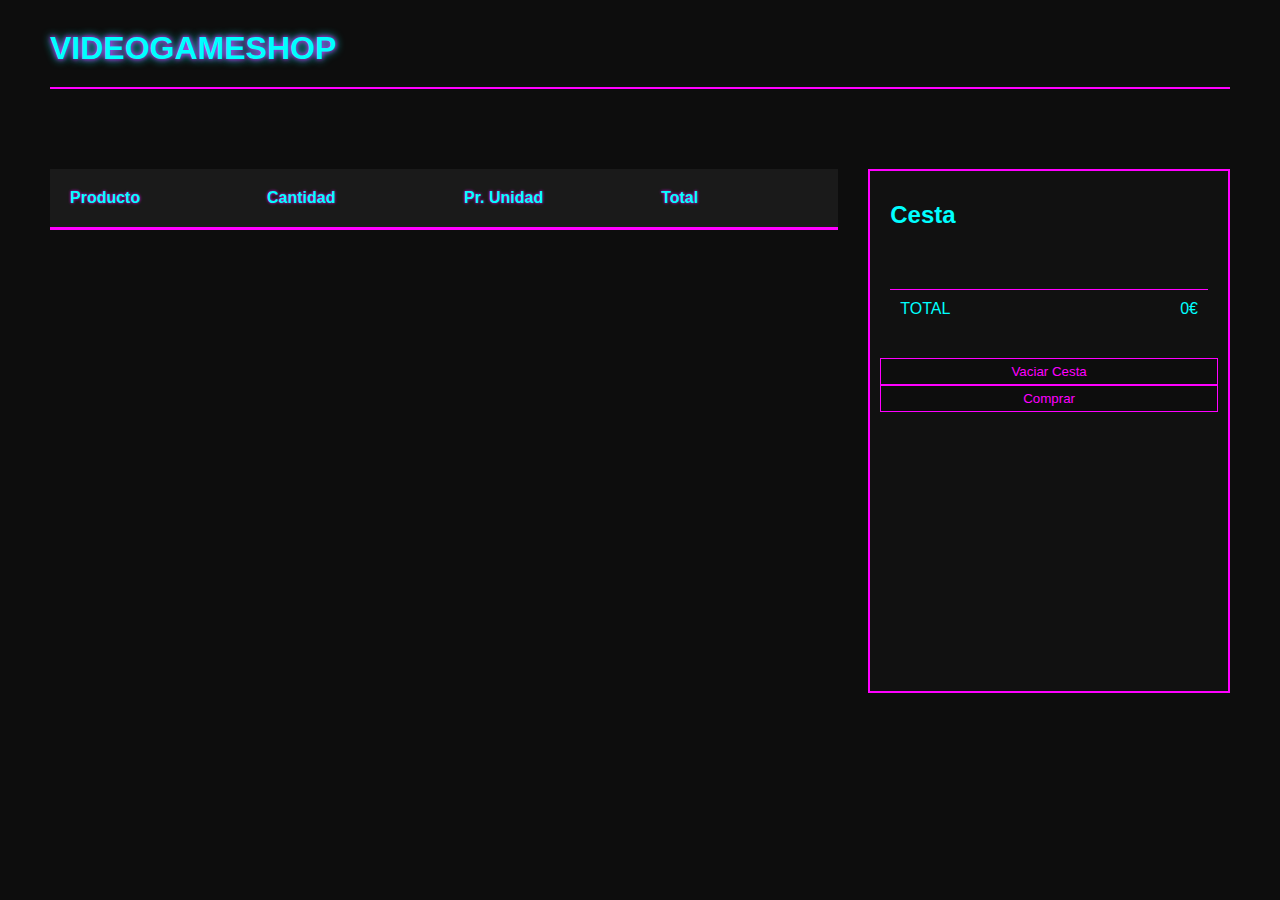
<file: Actividad_1/index.html>
<!DOCTYPE html>
<html lang="es">
<head>
    <meta charset="UTF-8">
    <meta name="viewport" content="width=device-width, initial-scale=1.0">
    <link rel="stylesheet" type="text/css" href="style.css">
    <title>VIDEOGAMESHOP</title>
</head>
<body>
    <h1> VIDEOGAMESHOP</h1>
    <div id="contenedor">
        <div id="contenedorTabla">
            <table class="table" id="tablaProductos">
                <thead>
                    <tr>
                        <th>Producto</th>
                        <th>Cantidad</th>
                        <th>Pr. Unidad</th>
                        <th>Total</th>
                    </tr>
                </thead>
                <tbody id="cuerpoTabla">
        
                </tbody>
            </table>
        </div>

        <div id="contedorCarrito">
            <div id="tituloTotal">
                <h2>Cesta</h2>
            </div>

            <div id="productosCarrito">
                
            </div>

            <div id="contenedorTotal">
                <span>TOTAL</span>
                <span id="totalFinal">0€</span>
            </div>
            <button id="vaciarCesta">Vaciar Cesta</button>
            <button id="comprar">Comprar</button>

        </div>
        
    </div>
    
    <script src="./scripts.js"></script>
</body>
</html>
</file>
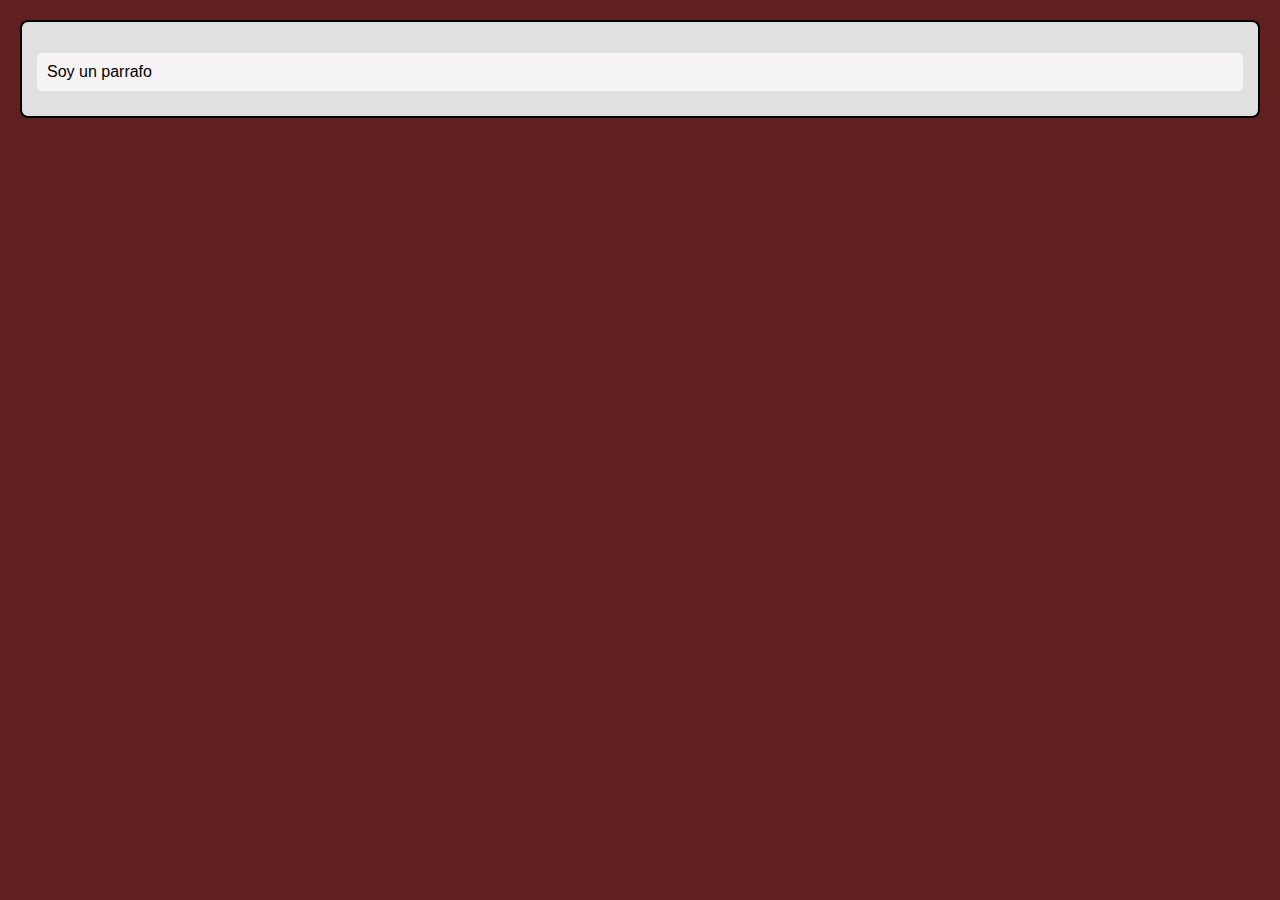
<file: Clase_5/index.html>
<!DOCTYPE html>
<html lang="en">
<head>
    <meta charset="UTF-8">
    <meta name="viewport" content="width=device-width, initial-scale=1.0">
    <link rel="stylesheet" href="style.css">
    <title>Manipulando el Dom</title>
</head>
<body>
    <section id="principal">
       
    </section>



    <script src="script.js"></script>
</body>
</html>
</file>
<file: Actividad_1/style.css>
/* ===== Body ===== */
body {
    margin-left: 50px;
    margin-right: 50px;
    background-color: #0d0d0d;
    color: #f0f0f0;
    font-family: 'Orbitron', sans-serif; /* Tipografía futurista */
}

/* ===== Encabezado ===== */
h1 {
    margin-top: 30px;
    margin-bottom: 30px;
    padding-bottom: 20px;
    border-bottom: 2px solid #ff00ff;
    color: #00ffff;
    text-shadow: 0 0 5px #ff00ff, 0 0 10px #00ffff;
}

/* ===== Contenedor principal ===== */
#contenedor {
    display: flex;
    flex-direction: row;
}

/* ===== Tabla de productos ===== */
#contenedorTabla {
    margin-top: 50px;
    width: 70%;
}

table {
    table-layout: fixed;
    text-align: left;
    width: 100%;
    border-collapse: collapse;
}

th {
    padding: 20px;
    border-bottom: 3px solid #ff00ff;
    color: #00ffff;
    text-shadow: 0 0 3px #ff00ff;
}

tr, td {
    padding: 20px;
    border-bottom: 2px solid #333;
    background-color: #1a1a1a;
    transition: background 0.3s;
}

tr:hover, td:hover {
    background-color: #222;
}

/* ===== Títulos de producto ===== */
.tituloProducto {
    font-size: 1.4rem;
    font-weight: 600;
    color: #ff00ff;
    text-shadow: 0 0 3px #00ffff;
}

/* ===== Controles de cantidad ===== */
.contenedorCantidad {
    display: flex;
    flex-direction: row;
}

input {
    padding: 10px;
    width: 40px;
    margin-left: 10px;
    margin-right: 10px;
    border: 1px solid #00ffff;
    background-color: #0d0d0d;
    color: #00ffff;
    text-align: center;
}

/* ===== Carrito ===== */
#contedorCarrito {
    margin-top: 50px;
    margin-left: 30px;
    width: 30%;
    background-color: #111;
    display: flex;
    flex-direction: column;
    border: 2px solid #ff00ff;
    padding: 10px;
}

#tituloTotal {
    margin-left: 10px;
    color: #00ffff;
    font-weight: 600;
}

#contenedorTotal {
    border-top: 1px solid #ff00ff;
    display: flex;
    flex-direction: row;
    justify-content: space-between;
    margin-bottom: 30px;
    padding-top: 20px;
    margin-left: 10px;
    margin-right: 10px;
    color: #00ffff;
}

/* ===== Productos dentro del carrito ===== */
#productosCarrito {
    margin: 20px;
    display: flex;
    flex-direction: column;
}

.lineaCompra {
    padding: 10px;
    width: 100%;
    display: flex;
    justify-content: space-between;
    color: #00ffff;
    border-bottom: 1px solid #333;
}

/* ===== Botones ===== */
button {
    background-color: #0d0d0d;
    color: #ff00ff;
    border: 1px solid #ff00ff;
    padding: 5px 10px;
    cursor: pointer;
    transition: all 0.3s;
}

button:hover {
    background-color: #ff00ff;
    color: #0d0d0d;
    box-shadow: 0 0 10px #ff00ff, 0 0 20px #00ffff;
}
/* ===== Body ===== */
body {
    margin-left: 50px;
    margin-right: 50px;
    background-color: #0d0d0d;
    color: #f0f0f0;
    font-family: 'Orbitron', sans-serif; /* Tipografía futurista */
}

/* ===== Encabezado ===== */
h1 {
    margin-top: 30px;
    margin-bottom: 30px;
    padding-bottom: 20px;
    border-bottom: 2px solid #ff00ff;
    color: #00ffff;
    text-shadow: 0 0 5px #ff00ff, 0 0 10px #00ffff;
}

/* ===== Contenedor principal ===== */
#contenedor {
    display: flex;
    flex-direction: row;
}

/* ===== Tabla de productos ===== */
#contenedorTabla {
    margin-top: 50px;
    width: 70%;
}

table {
    table-layout: fixed;
    text-align: left;
    width: 100%;
    border-collapse: collapse;
}

th {
    padding: 20px;
    border-bottom: 3px solid #ff00ff;
    color: #00ffff;
    text-shadow: 0 0 3px #ff00ff;
}

tr, td {
    padding: 20px;
    border-bottom: 2px solid #333;
    background-color: #1a1a1a;
    transition: background 0.3s;
}

tr:hover, td:hover {
    background-color: #222;
}

/* ===== Títulos de producto ===== */
.tituloProducto {
    font-size: 1.4rem;
    font-weight: 600;
    color: #ff00ff;
    text-shadow: 0 0 3px #00ffff;
}

/* ===== Controles de cantidad ===== */
.contenedorCantidad {
    display: flex;
    flex-direction: row;
}

input {
    padding: 10px;
    width: 40px;
    margin-left: 10px;
    margin-right: 10px;
    border: 1px solid #00ffff;
    background-color: #0d0d0d;
    color: #00ffff;
    text-align: center;
}

/* ===== Carrito ===== */
#contedorCarrito {
    position: sticky;
      /* scroll interno */
    margin-top: 50px;
    margin-left: 30px;
    width: 30%;
    background-color: #111;
    display: flex;
    flex-direction: column;
    border: 2px solid #ff00ff;
    padding: 10px;
  top: 20px; /* distancia desde la parte superior */

    height: 500px;       /* altura fija */
   
}
#tituloTotal {
    margin-left: 10px;
    color: #00ffff;
    font-weight: 600;
}

#contenedorTotal {
    
    bottom: 0;           /* se pega abajo del scroll interno */
    background-color: #111;
    border-top: 1px solid #ff00ff;
    display: flex;
    justify-content: space-between;
    padding: 10px;
    color: #00ffff;
}

/* ===== Productos dentro del carrito ===== */
#productosCarrito {
    margin: 20px;
    display: flex;
    flex-direction: column;
}

.lineaCompra {
    padding: 10px;
    width: 100%;
    display: flex;
    justify-content: space-between;
    color: #00ffff;
    border-bottom: 1px solid #333;
}

/* ===== Botones ===== */
button {
    background-color: #0d0d0d;
    color: #ff00ff;
    border: 1px solid #ff00ff;
    padding: 5px 10px;
    cursor: pointer;
    transition: all 0.3s;
}

button:hover {
    background-color: #ff00ff;
    color: #0d0d0d;
    box-shadow: 0 0 10px #ff00ff, 0 0 20px #00ffff;
}
</file>
<file: Clase_5/style.css>
body {
    font-family: Arial, sans-serif;
    background-color: #612020;
    margin: 0;
    padding: 20px;
}

.parrafo {
    color: black;
    background-color: #f5f3f3;
    padding: 10px;
    border-radius: 5px;
    margin-bottom: 10px;
    font-family: 'Gill Sans', 'Gill Sans MT', Calibri, 'Trebuchet MS', sans-serif;
}

.contenedor {
    border: 2px solid #000;
    padding: 15px;
    background-color: #e0e0e0;
    border-radius: 8px;
    margin-bottom: 20px;
}
</file>
